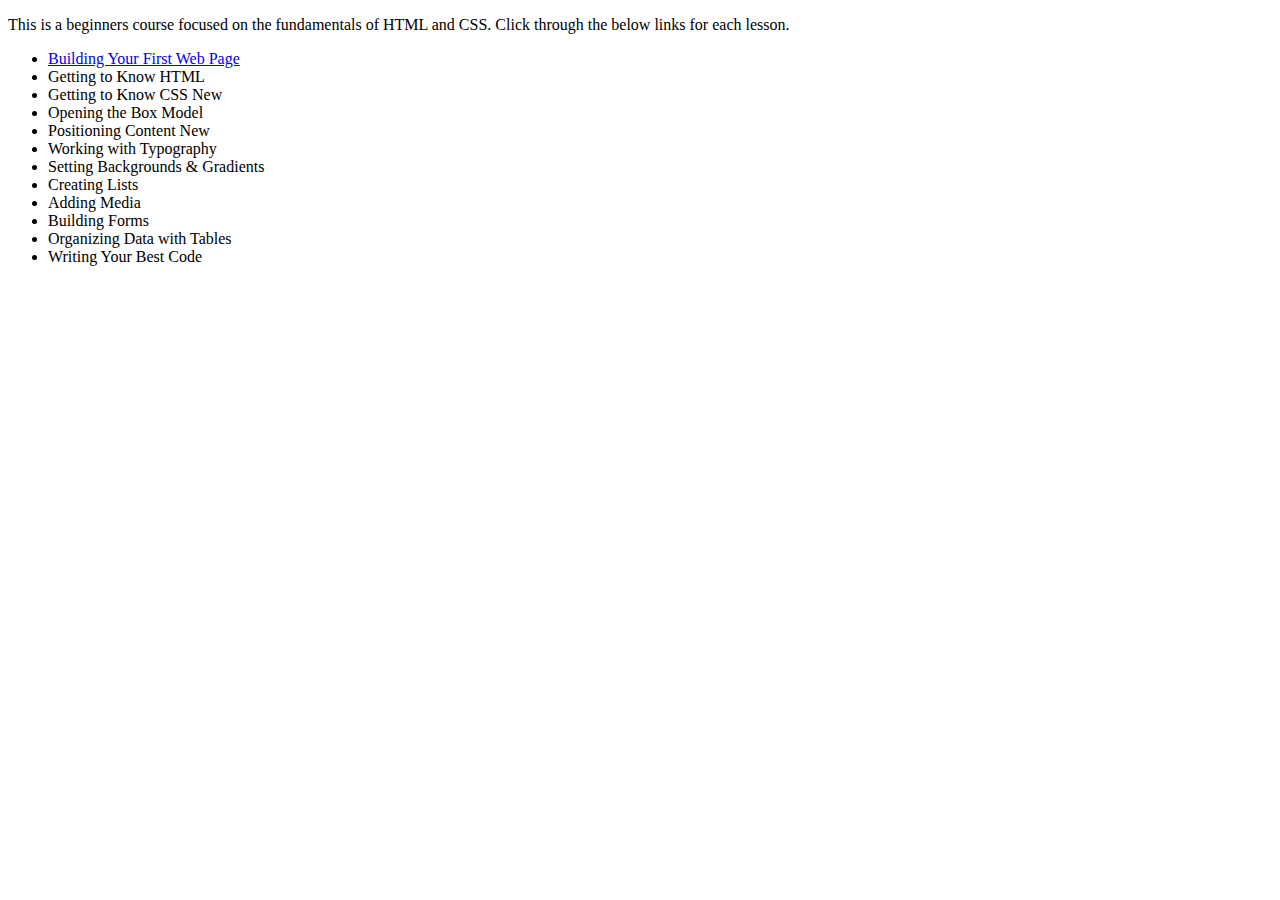
<file: index.html>
<!Doctype html>
		<html>
			<head> 
				<title>Shay Howe</title>
			</head>
			<body>
				<p>This is a beginners course focused on the fundamentals of HTML and CSS. Click through the below links for each lesson.</p>
				<ul>
					<li><a href="your_first_web_page/index.html">Building Your First Web Page</a></li>
					<li>Getting to Know HTML</li>
					<li>Getting to Know CSS New</li>
					<li>Opening the Box Model</li>
					<li>Positioning Content New</li>
					<li>Working with Typography</li>
					<li>Setting Backgrounds & Gradients</li>
					<li>Creating Lists</li>
					<li>Adding Media</li>
					<li>Building Forms</li>
					<li>Organizing Data with Tables</li>
					<li>Writing Your Best Code</li>
				</ul>
			</body>
		</html>
</file>
